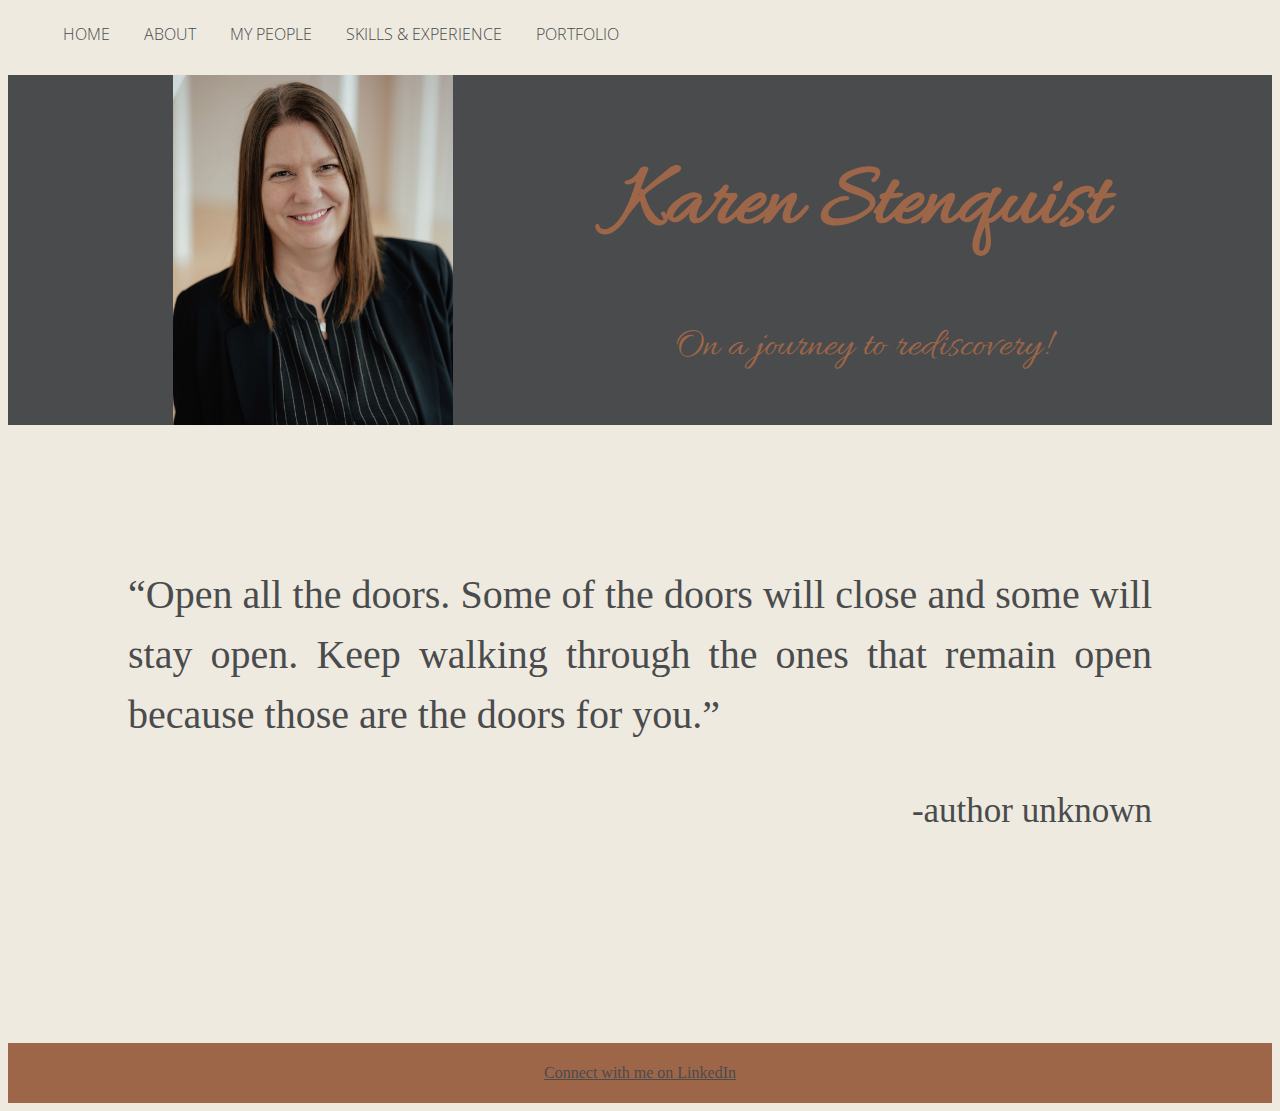
<file: index.html>
<!DOCTYPE html>
<html lang="en">

<head>
    <meta charset="UTF-8">
    <meta name="viewport" content="width=device-width, initial-scale=1.0">

    <!-- FONTS -->
    <link rel="preconnect" href="montserrat">
    <link rel="preconnect" href="https://fonts.gstatic.com" crossorigin>
    <link href="https://fonts.googleapis.com/css2?family=Allura&family=Caramel&display=swap" rel="stylesheet">

    <link rel="preconnect" href="https://fonts.googleapis.com">
    <link rel="preconnect" href="https://fonts.gstatic.com" crossorigin>
    <link href="https://fonts.googleapis.com/css2?family=Montserrat:ital,wght@0,100..900;1,100..900&display=swap"
        rel="stylesheet">

    <link rel="preconnect" href="https://fonts.googleapis.com">
    <link rel="preconnect" href="https://fonts.gstatic.com" crossorigin>
    <link
        href="https://fonts.googleapis.com/css2?family=Montserrat:ital,wght@0,100..900;1,100..900&family=Open+Sans:ital,wght@0,300..800;1,300..800&display=swap"
        rel="stylesheet">


    <!-- CSS -->
    <link rel="stylesheet" href="styles.css">
    <title>Document</title>
</head>

<body>
    <!-- navigation bar -->
    <nav>
        <ul>
            <li class="home_button_style">HOME</li>
            <li><a href="page1_link.html">ABOUT</a></li>
            <li><a href="page2_link.html">MY PEOPLE</a></li>
            <li><a href="page3_link.html">SKILLS & EXPERIENCE</a></li>
            <li><a href="page4_link.html">PORTFOLIO</a></li>
        </ul>
    </nav>

    <header id="header" class="title">
        <!-- <a href="page_link.html">This Is a New Page; this link is currently inactive</a> -->
        <img src="assets/Karen_Profile_cropped.jpeg" alt="Karen" width="280" height="350">
        <div class="intro">
            <h1 class="headerH1">Karen Stenquist</h1>
            <p class="headerP">On a journey to rediscovery!</p>
        </div>

    </header>

    <main>
        <section class="quote">
            <p>“Open all the doors. Some of the doors will close and some will stay open. Keep walking through the ones
                that remain open because those are the doors for you.”</p>
            <p class="author">-author unknown</p>
        </section>

    </main>
    <script src="index.js"> </script>
</body>
<br>
<footer class="centered">
    <a href="https://www.linkedin.com/in/karen-stenquist/">Connect with me on LinkedIn</a>
</footer>

</html>
</file>
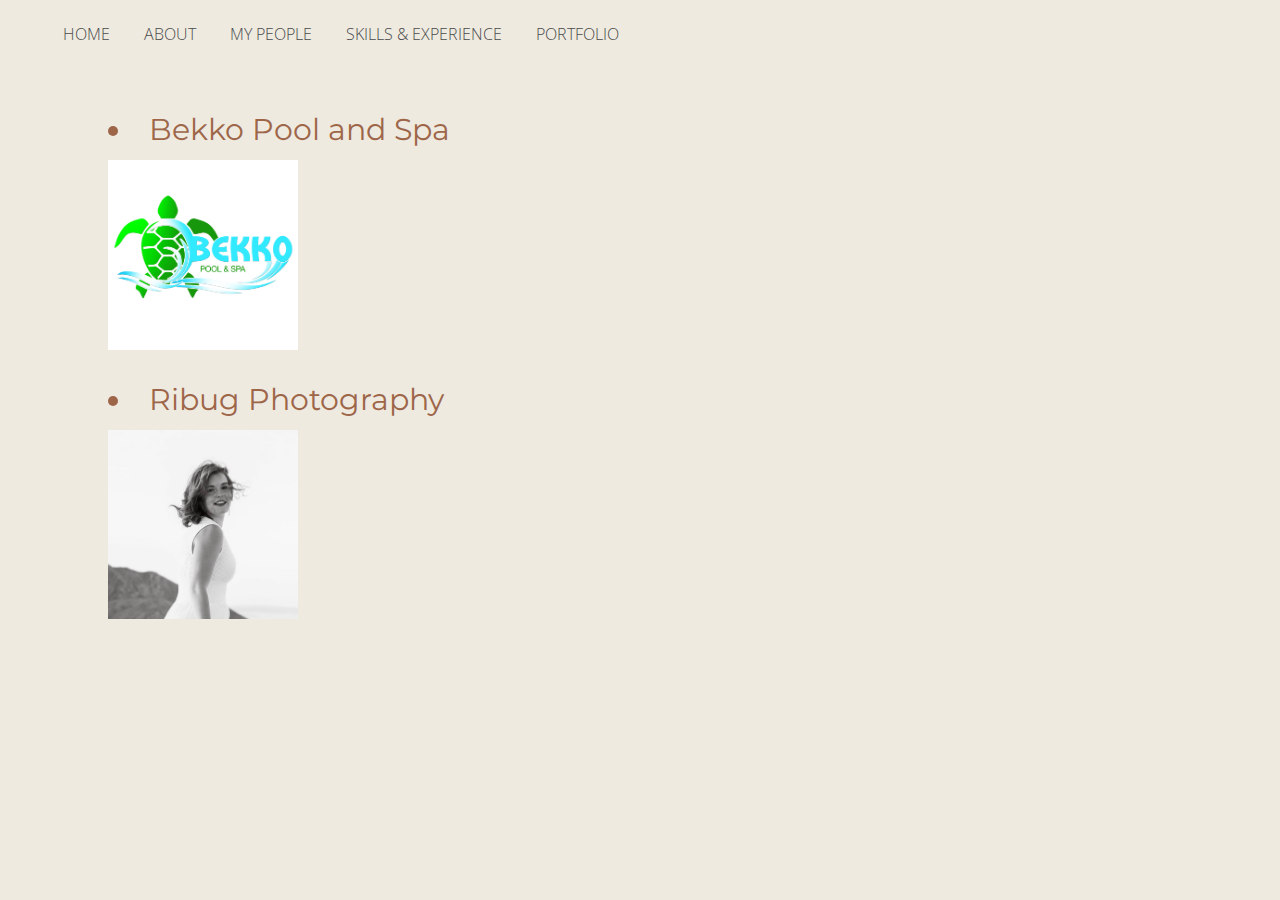
<file: page4_link.html>
<!DOCTYPE html>
<html lang="en">

<head>
    <meta charset="UTF-8">
    <meta name="viewport" content="width=device-width, initial-scale=1.0">

    <!-- FONTS -->
    <link rel="preconnect" href="montserrat">
    <link rel="preconnect" href="https://fonts.gstatic.com" crossorigin>
    <link href="https://fonts.googleapis.com/css2?family=Allura&family=Caramel&display=swap" rel="stylesheet">

    <link rel="preconnect" href="https://fonts.googleapis.com">
    <link rel="preconnect" href="https://fonts.gstatic.com" crossorigin>
    <link href="https://fonts.googleapis.com/css2?family=Montserrat:ital,wght@0,100..900;1,100..900&display=swap"
        rel="stylesheet">

    <link rel="preconnect" href="https://fonts.googleapis.com">
    <link rel="preconnect" href="https://fonts.gstatic.com" crossorigin>
    <link
        href="https://fonts.googleapis.com/css2?family=Montserrat:ital,wght@0,100..900;1,100..900&family=Open+Sans:ital,wght@0,300..800;1,300..800&display=swap"
        rel="stylesheet">

    <!-- CSS -->
    <link rel="stylesheet" href="page4_styles.css">
    <title>Document</title>
</head>

<body>
    <!-- navigation bar -->
    <nav>
        <ul>
            <li><a href="index.html">HOME</a></li>
            <li><a href="page1_link.html">ABOUT</a></li>
            <li><a href="page2_link.html">MY PEOPLE</a></li>
            <li><a href="page3_link.html">SKILLS & EXPERIENCE</a></li>
            <li><a href="page4_link.html">PORTFOLIO</a></li>
        </ul>
    </nav>

    <!-- Merianne's Code -->
    <!-- <div class="grid-container">
        <section class="main-container"> -->
    <!-- <div class="sidebar-title">upcoming projects</div> -->
    <div class="sidebar-list" <ul>
        <li>Bekko Pool and Spa</li>
        <img src="assets/Bekko Pools.jpg" alt="Bekko Pools" width="15%" height="15%">

        <li>Ribug Photography</li>
        <img src="assets/riley.jpg" alt="Riley" width="15%" height="15%">
        </ul>

        </section>
        <!-- <aside class="sidebar-container"> -->
        <!-- <div class="sidebar-title">2024 goals</div>
            <div class="sidebar-list"> -->
        <!-- <ul>
                <li>Summit Mount Timpanogos</li>
                <li>Business Management Associates Degree</li>
                <li>Visit the Redwood National Forest</li>
                <li>Read one inspirational book each month</li>
            </ul> -->

    </div>
    </aside>
    </div>
</body>

</html>
</file>
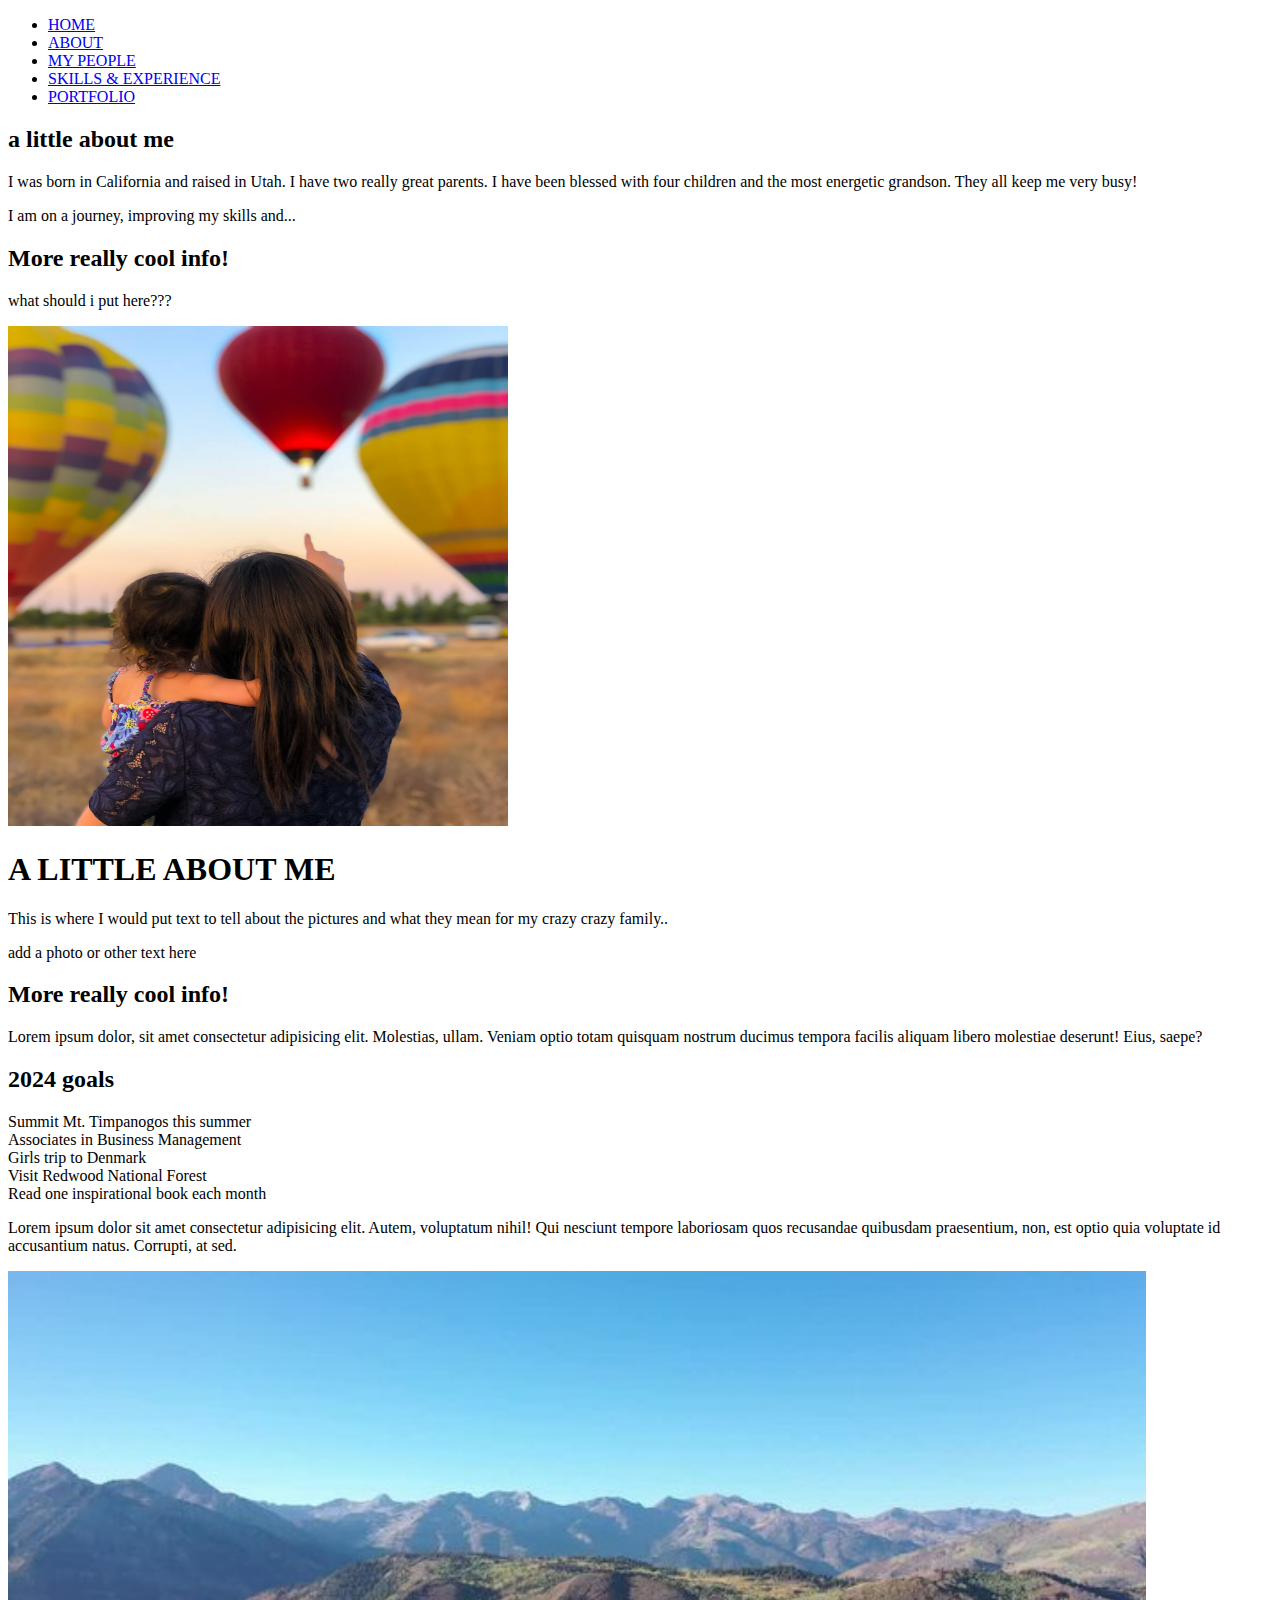
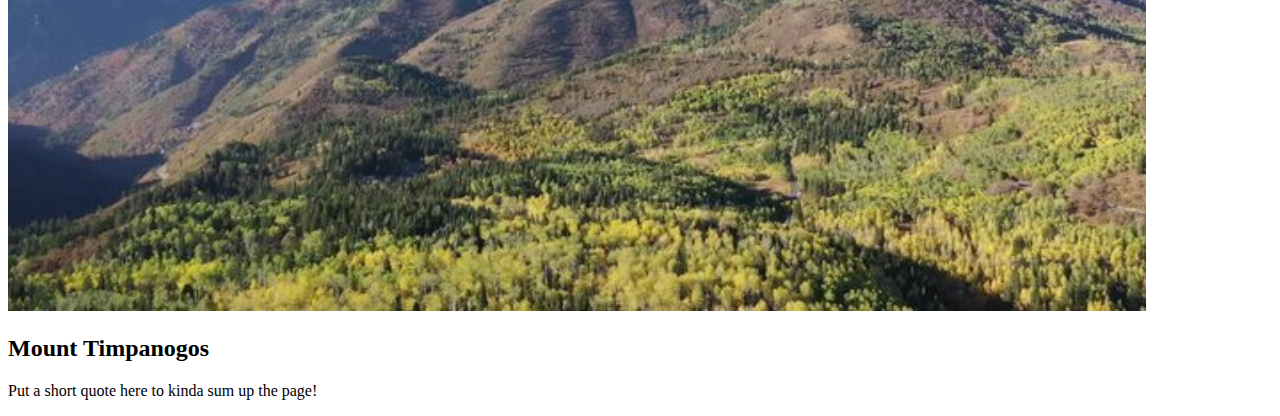
<file: page_link.html>
<!DOCTYPE html>
<html lang="en">

<head>
    <meta charset="UTF-8">
    <meta name="viewport" content="width=device-width, initial-scale=1.0">

    <!-- FONTS -->
    <link rel="preconnect" href="montserrat">
    <link rel="preconnect" href="https://fonts.gstatic.com" crossorigin>
    <link href="https://fonts.googleapis.com/css2?family=Allura&family=Caramel&display=swap" rel="stylesheet">

    <!-- <link rel="preconnect" href="https://fonts.googleapis.com">
    <link rel="preconnect" href="https://fonts.gstatic.com" crossorigin>
    <link href="https://fonts.googleapis.com/css2?family=Montserrat:ital,wght@0,100..900;1,100..900&display=swap"
        rel="stylesheet"> -->

    <link rel="preconnect" href="https://fonts.googleapis.com">
    <link rel="preconnect" href="https://fonts.gstatic.com" crossorigin>
    <link
        href="https://fonts.googleapis.com/css2?family=Montserrat:ital,wght@0,100..900;1,100..900&family=Open+Sans:ital,wght@0,300..800;1,300..800&display=swap"
        rel="stylesheet">

    <!-- CSS -->
    <!-- <link rel="stylesheet" href="page1_styles.css">
    <title>Document</title> -->
</head>

<body>
    <!-- navigation bar -->
    <nav>
        <ul>
            <li><a href="index.html">HOME</a></li>
            <li><a href="page1_link.html">ABOUT</a></li>
            <li><a href="page2_link.html">MY PEOPLE</a></li>
            <li><a href="page3_link.html">SKILLS & EXPERIENCE</a></li>
            <li><a href="page4_link.html">PORTFOLIO</a></li>
        </ul>
    </nav>
</body>

<main class="grid-container">
    <div class="left_panel">
        <h2>a little about me</h2>
        <p>I was born in California and raised in Utah. I have two really great parents. I have been blessed with four
            children and the most energetic grandson. They all keep me very busy!
        <p>I am on a journey, improving my skills and...</p>
        <!-- add a photo or other text here -->
        <h2>More really cool info!</h2>
        <p>what should i put here???</p>
    </div>

    <div class="center_panel">
        <img src="assets/balloons.jpg" alt="fun family picture" width="500" height="500">
        <div class="text">
            <h1>A LITTLE ABOUT ME</h1>
            <p>This is where I would put text to tell about the pictures and what they mean for my crazy crazy family..
            </p>
            add a photo or other text here
            <h2>More really cool info!</h2>
            <p>Lorem ipsum dolor, sit amet consectetur adipisicing elit. Molestias, ullam. Veniam optio totam quisquam
                nostrum ducimus tempora facilis aliquam libero molestiae deserunt! Eius, saepe?</p>

        </div>
    </div>

    <div class="right_panel">
        <div class="text">
            <h2>2024 goals</h2>
            <!-- <img src="" alt="fun family picture"> -->
            <!-- <h1>This is Me</h1> -->
            <div class="2024_goals">
                <li>Summit Mt. Timpanogos this summer</li>
                <li>Associates in Business Management</li>
                <li>Girls trip to Denmark</li>
                <li>Visit Redwood National Forest</li>
                <li>Read one inspirational book each month</li>
            </div>

            <p>Lorem ipsum dolor sit amet consectetur adipisicing elit. Autem, voluptatum nihil! Qui nesciunt
                tempore laboriosam quos recusandae quibusdam praesentium, non, est optio quia voluptate id
                accusantium natus. Corrupti, at sed.</p>
            <img src="assets/Mount Timpanogos.jpg" alt="Mount Timpanogos Picture" width="90%">
            <h2>Mount Timpanogos</h2>
            <p>Put a short quote here to kinda sum up the page!</p>
        </div>
    </div>

</main>

</html>
</file>
<file: styles.css>
/* 
font-family: 'Allura', cursive; (preferred header font)
font-family: 'Caramel', cursive; 
font-family: 'Montserrat', print; (preferred nav bar font)
*/
/* 
font color: copper: #9E6649  rgb (158, 102, 73)
font color: wrought iron: #4A4B4C  rgb (74, 75, 76)
page color: alabaster:  #EEEAE0  rgb (238, 234, 224)
*/

body {
    background-color: #EEEAE0;
}

/* ********** HEADER ************* */
header {
    /* position: sticky;
    top: 0; */
    background-color: rgb(74, 75, 76);
    color: #9E6649;
    font-family: 'Allura', cursive;
}

.headerH1 {
    font-family: 'Allura', cursive;
    font-size: 90px;
}

.headerP {
    font-family: 'Allura', cursive;
    font-size: 40px;
}

img {
    border: none;
}

/* *************** MAIN ************** */
/* this is changing the height of the page so it can scroll */
main {
    height: 600px;
}

.title {
    display: flex;
    justify-content: space-evenly;
    align-items: center;
}

nav {
    display: flex;
    align-items: flex-start;
    justify-content: flex-start;
    position: sticky;
    top: 0;
    background-color: #EEEAE0;
}

ul {
    margin: 0px;
    padding-bottom: 15px;
}

nav ul li {
    list-style-type: none;
    display: inline-block;
    padding: 15px;
}

nav ul li a {
    color: #4A4B4C;
    font-family: 'Open Sans';
    font-weight: lighter;
    font-size: medium;
    text-decoration: none;
}

nav ul li a:hover {
    color: #9E6649
}

.home_button_style {
    color: #4A4B4C;
    font-family: 'Open Sans';
    font-weight: lighter;
    font-size: medium;
    text-decoration: none;
}

.intro {
    max-width: 500px;
    text-align: center;
}

footer {
    background-color: #9E6649;
    height: 60px;
    display: flex;
    justify-content: space-evenly;
    align-items: center;
}

.centered {
    text-align: center;
}

a {
    color: #4A4B4C;
}

.quote {
    font-style: 'Open Sans';
    font-size: 40px;
    font-weight: 100;
    color: #4A4B4C;
    padding: 100px 120px;
    line-height: 1.5;
    text-align: justify;
}

.author {
    font-style: 'Open Sans';
    font-size: 35px;
    font-weight: 90;
    color: #4A4B4C;
    text-align: right;
}
</file>
<file: page4_styles.css>
/* 
font color: copper: #9E6649  rgb (158, 102, 73)
font color: wrought iron: #4A4B4C  rgb (74, 75, 76)
page color: alabaster:  #EEEAE0  rgb (238, 234, 224)
*/

body {
    background-color: #EEEAE0;
}

nav {
    display: flex;
    align-items: left;
    justify-content: left;
}

nav ul {
    margin: 0px;
    padding-bottom: 15px;
}

nav ul li {
    list-style-type: none;
    display: inline-block;
    padding: 15px;
}

nav ul li a {
    color: #4A4B4C;
    font-family: 'Open Sans';
    font-weight: lighter;
    font-size: medium;
    text-decoration: none;
}

nav ul li a:hover {
    color: #9E6649
}

.grid-container {
    display: grid;
    grid-template-rows: 1fr 5fr 1fr;
    grid-template-columns: 60vw 40vw;
    height: 90vh;
    /* width: 100% */
}

.main-container {
    grid-column: 1/2;
    grid-row: 2;
    /* height: 70vh; */
    /* width: 85%; */
    margin-left: 80px;
    display: flex;
    justify-content: center;
    align-items: center;
    max-height: 85%;
    max-width: 85%;
    /* max-height: 100%;
    max-width: 100%; */


}

.sidebar-container {
    grid-column: 2/3;
    grid-row: 2;
    padding: 10px;
    /* font-family: 'Allura', cursive;
    color: #9E6649; */
}

.sidebar-title {
    font-size: 65px;
    font-weight: 200;
    padding-left: 100px;
    padding-top: 50px;
    /* padding: 0; */
    width: 465px;
    border-bottom: 5px solid #9E6649;
    font-family: 'Allura', cursive;
    color: #4A4B4C;
}

.sidebar-list {
    font-family: 'Montserrat', print;
    font-weight: 400;
    font-size: 30px;
    /* margin-left: 0; */
    padding-top: 25px;
    padding-left: 100px;
    line-height: 2;
    width: 100%;
    color: #9E6649;
    list-style: inside;
}
</file>
<file: page1_styles.css>
/* 
font color: copper: #9E6649  rgb (158, 102, 73)
font color: wrought iron: #4A4B4C  rgb (74, 75, 76)
page color: alabaster:  #EEEAE0  rgb (238, 234, 224)
*/

body {
    background-color: #EEEAE0;
}

nav {
    display: flex;
    align-items: left;
    justify-content: left;
}

nav ul {
    margin: 0px;
    padding-bottom: 15px;
}

nav ul li {
    list-style-type: none;
    display: inline-block;
    padding: 15px;
}

nav ul li a {
    color: #4A4B4C;
    font-family: 'Open Sans';
    font-weight: lighter;
    font-size: medium;
    text-decoration: none;
}

nav ul li a:hover {
    color: #9E6649
}

.grid-container {
    display: grid;
    grid-template-rows: 1fr 5fr 1fr;
    grid-template-columns: 60vw 40vw;
    height: 90vh;
}

.main-container {
    grid-column: 1/2;
    grid-row: 2;
    margin-left: 80px;
    display: flex;
    justify-content: center;
    align-items: center;
    max-height: 85%;
    max-width: 85%;
}

.sidebar-container {
    grid-column: 2/3;
    grid-row: 2;
    padding: 10px;
}

.sidebar-title {
    font-size: 65px;
    font-weight: 300;
    padding-left: 140px;
    width: 365px;
    border-bottom: 5px solid #9E6649;
    font-family: 'Allura', cursive;
    color: #4A4B4C;
}

.sidebar-list {
    font-family: 'Montserrat', print;
    font-weight: 400;
    font-size: 30px;
    margin-left: 0;
    padding: 0;
    width: 100%;
    color: #9E6649;
    list-style: inside;
}
</file>
